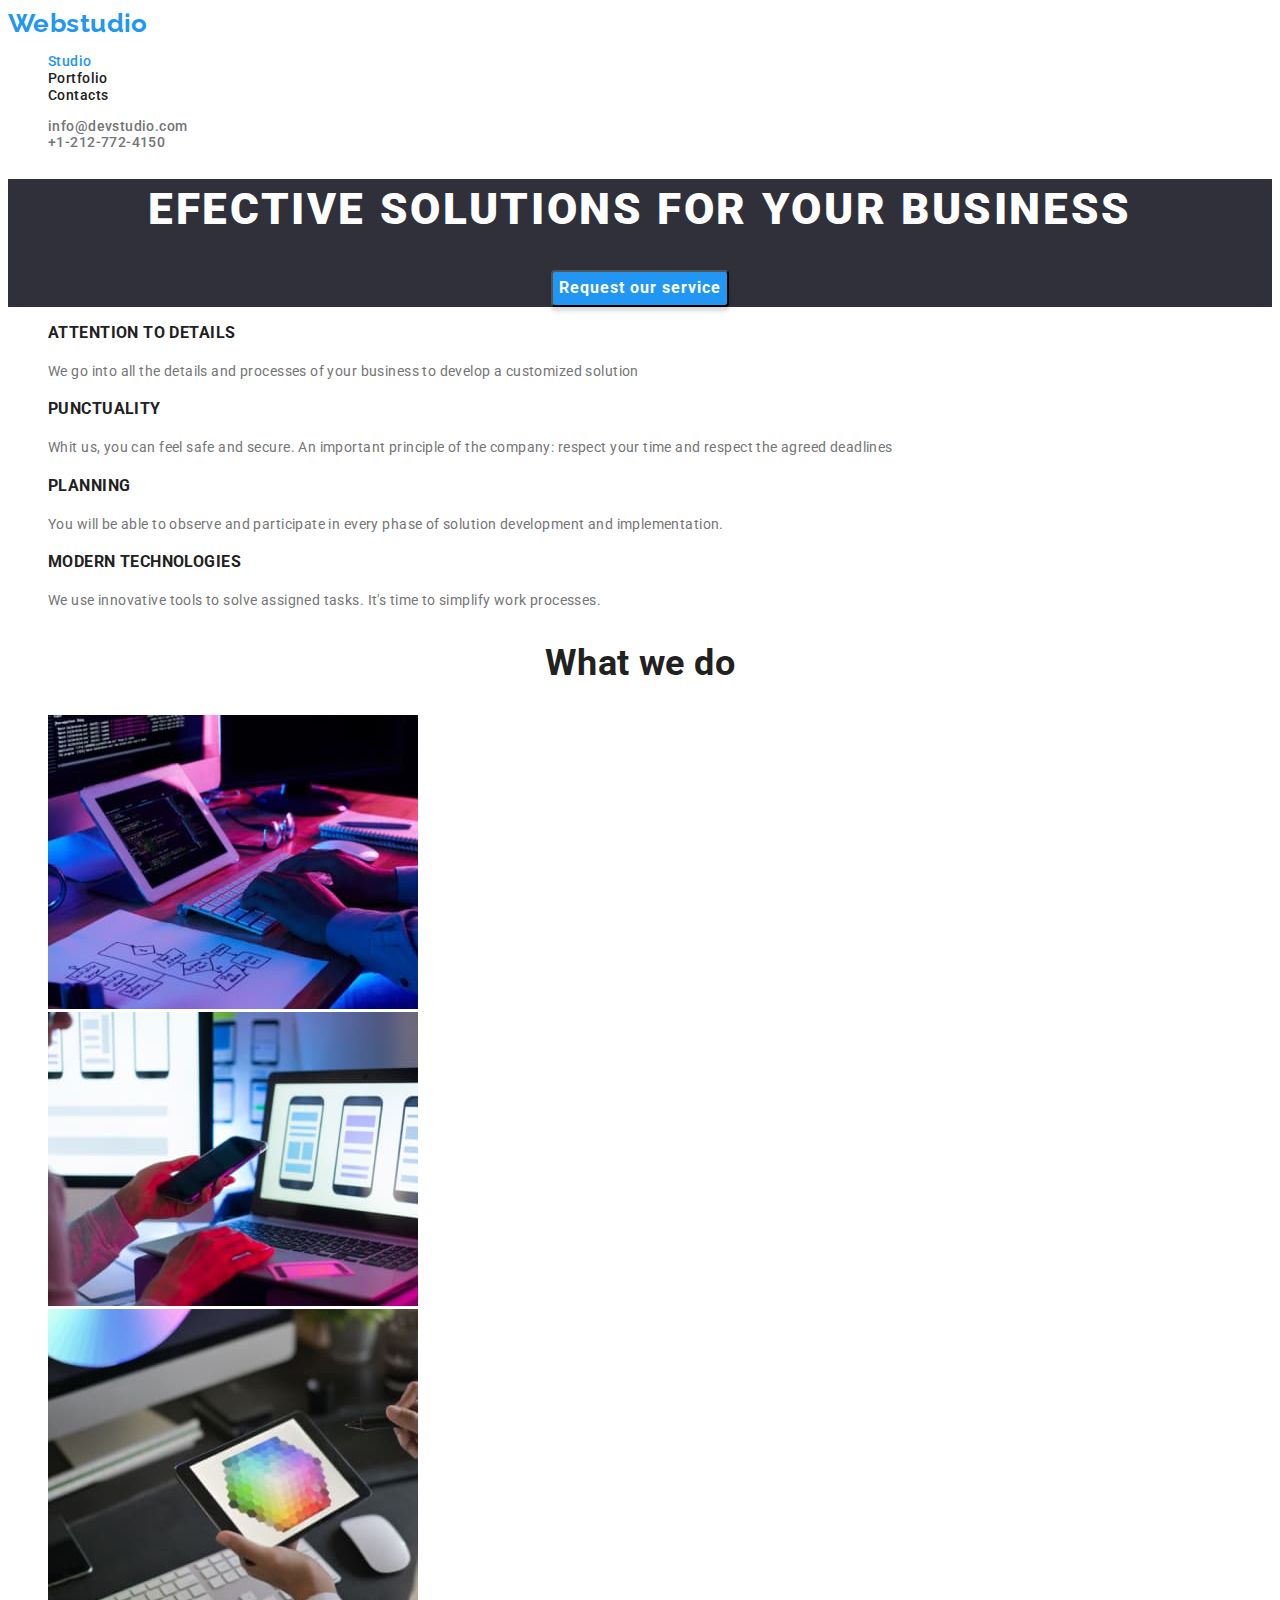
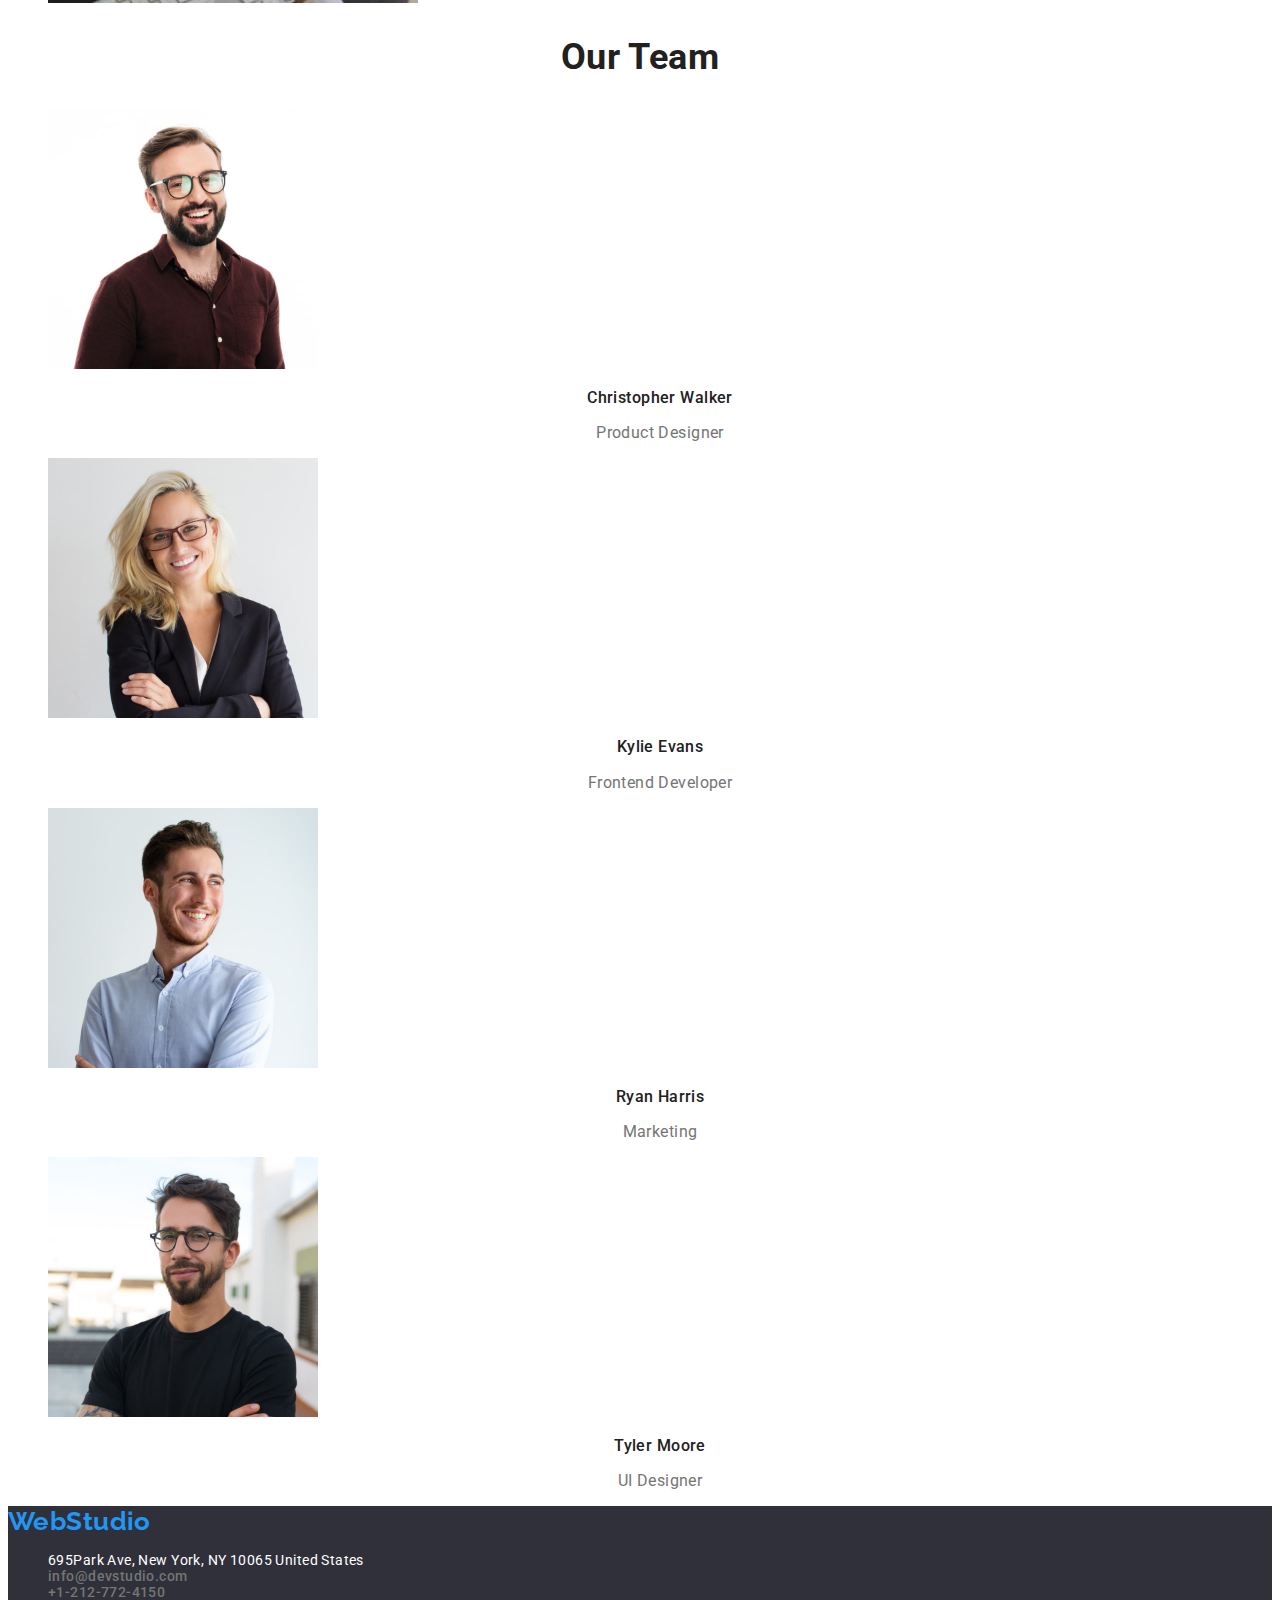
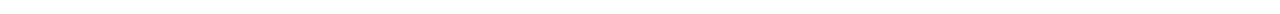
<file: index.html>
<!DOCTYPE html>
<html lang="en">
  <head>
    <meta charset="UTF-8" />
    <meta http-equiv="X-UA-Compatible" content="IE=edge" />
    <meta name="viewport" content="width=device-width, initial-scale=1.0" />
    <title>Document</title>
    <link rel="stylesheet" href="./css/style.css" />
    <link rel="preconnect" href="https://fonts.googleapis.com" />
    <link rel="preconnect" href="https://fonts.gstatic.com" crossorigin />
    <link
      href="https://fonts.googleapis.com/css2?family=Raleway:wght@700&family=Roboto:wght@400;500;700;900&display=swap"
      rel="stylesheet"
    />
  </head>
  <body>
    <header>
      <nav>
        <a class="logo" href="index.html">Webstudio</a>
        <ul class="list">
          <li id="current">
            <a class="link current" href="index.html">Studio</a>
          </li>
          <li>
            <a class="link portfolio" href="portfolio.html">Portfolio</a>
          </li>
          <li><a class="link contacts" href="#">Contacts</a></li>
        </ul>
      </nav>
      <ul class="list">
        <li>
          <a class="link-contact" href="mailto: info@devstudio.com"
            >info@devstudio.com</a
          >
        </li>
        <li>
          <a class="link-contact" href="tel: +1-212-772-4150"
            >+1-212-772-4150</a
          >
        </li>
      </ul>
    </header>
    <main>
      <section class="hero-section">
        <h1 class="hero-section-title">Efective Solutions For Your Business</h1>
        <button class="hero-section-button" type="button">
          Request our service
        </button>
      </section>
      <section class="feature-section">
        <h2 class="feature-section-title" hidden>Características</h2>
        <ul class="list">
          <li>
            <h3 class="feature-section-list-title">Attention To Details</h3>
            <p class="feature-section-list-text">
              We go into all the details and processes of your business to
              develop a customized solution
            </p>
          </li>
          <li>
            <h3 class="feature-section-list-title">Punctuality</h3>
            <p class="feature-section-list-text">
              Whit us, you can feel safe and secure. An important principle of
              the company: respect your time and respect the agreed deadlines
            </p>
          </li>
          <li>
            <h3 class="feature-section-list-title">Planning</h3>
            <p class="feature-section-list-text">
              You will be able to observe and participate in every phase of
              solution development and implementation.
            </p>
          </li>
          <li>
            <h3 class="feature-section-list-title">Modern Technologies</h3>
            <p class="feature-section-list-text">
              We use innovative tools to solve assigned tasks. It's time to
              simplify work processes.
            </p>
          </li>
        </ul>
      </section>
      <section>
        <h2 class="section-subtitle">What we do</h2>
        <ul class="list">
          <li>
            <img
              class="type"
              src="./images/img1.jpg"
              width="370"
              height="294"
              alt="Digitando codigo html"
            />
          </li>
          <li>
            <img
              class="produce"
              src="./images/img2.jpg"
              width="370"
              height="294"
              alt="Creando app de celular"
            />
          </li>
          <li>
            <img
              class="create"
              src="./images/img3.jpg"
              width="370"
              height="294"
              alt="Creando imagenes para mehorar interfaz grafica"
            />
          </li>
        </ul>
      </section>
      <section class="team-section">
        <h2 class="section-subtitle">Our Team</h2>
        <ul class="list">
          <li>
            <img
              class="team-section-list-images"
              src="./images/img4.jpg"
              width="270"
              height="260"
              alt="Christopher Walker"
            />
            <h3 class="team-section-list-description">Christopher Walker</h3>
            <p class="team-section-list-text">Product Designer</p>
          </li>
          <li>
            <img
              class="team-section-list-images"
              src="./images/img5.jpg"
              width="270"
              height="260"
              alt="Kylie Evans"
            />
            <h3 class="team-section-list-description">Kylie Evans</h3>
            <p class="team-section-list-text">Frontend Developer</p>
          </li>
          <li>
            <img
              class="team-section-list-images"
              src="./images/img6.jpg"
              width="270"
              height="260"
              alt="Ryan Harris"
            />
            <h3 class="team-section-list-description">Ryan Harris</h3>
            <p class="team-section-list-text">Marketing</p>
          </li>
          <li>
            <img
              class="team-section-list-images"
              src="./images/img7.jpg"
              width="270"
              height="260"
              alt="Tyler Moore"
            />
            <h3 class="team-section-list-description">Tyler Moore</h3>
            <p class="team-section-list-text">UI Designer</p>
          </li>
        </ul>
      </section>
    </main>
    <footer class="footer">
      <a class="logo" href="WebStudio">WebStudio</a>
      <address>
        <ul class="list">
          <li>
            <a class="link-site" href="https://goo.gl/maps/ua91CeisvxC2wW5t7"
              >695Park Ave, New York, NY 10065 United States</a
            >
          </li>
          <li>
            <a class="link-contact" href="mailto:info@devstudio.com"
              >info@devstudio.com</a
            >
          </li>
          <li>
            <a class="link-contact" href="tel:+1-212-772-4150"
              >+1-212-772-4150</a
            >
          </li>
        </ul>
      </address>
    </footer>
  </body>
</html>
</file>
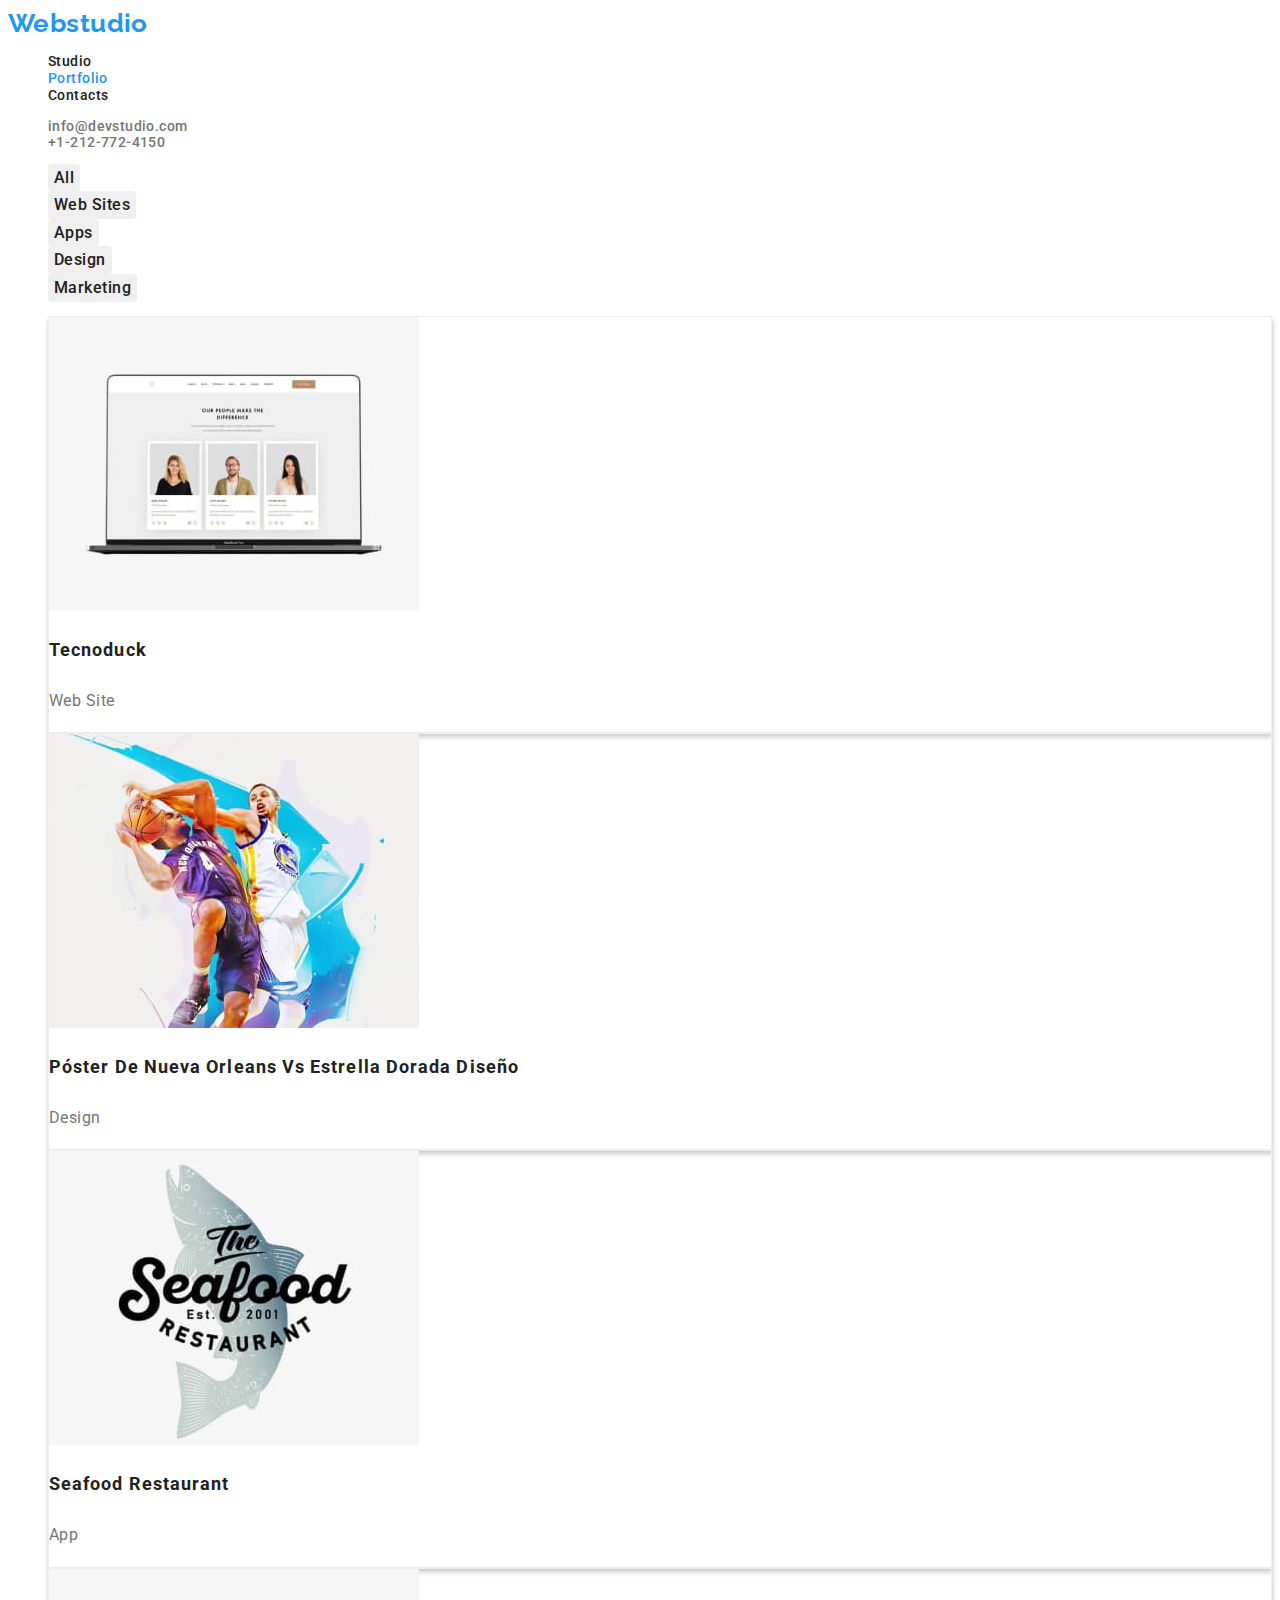
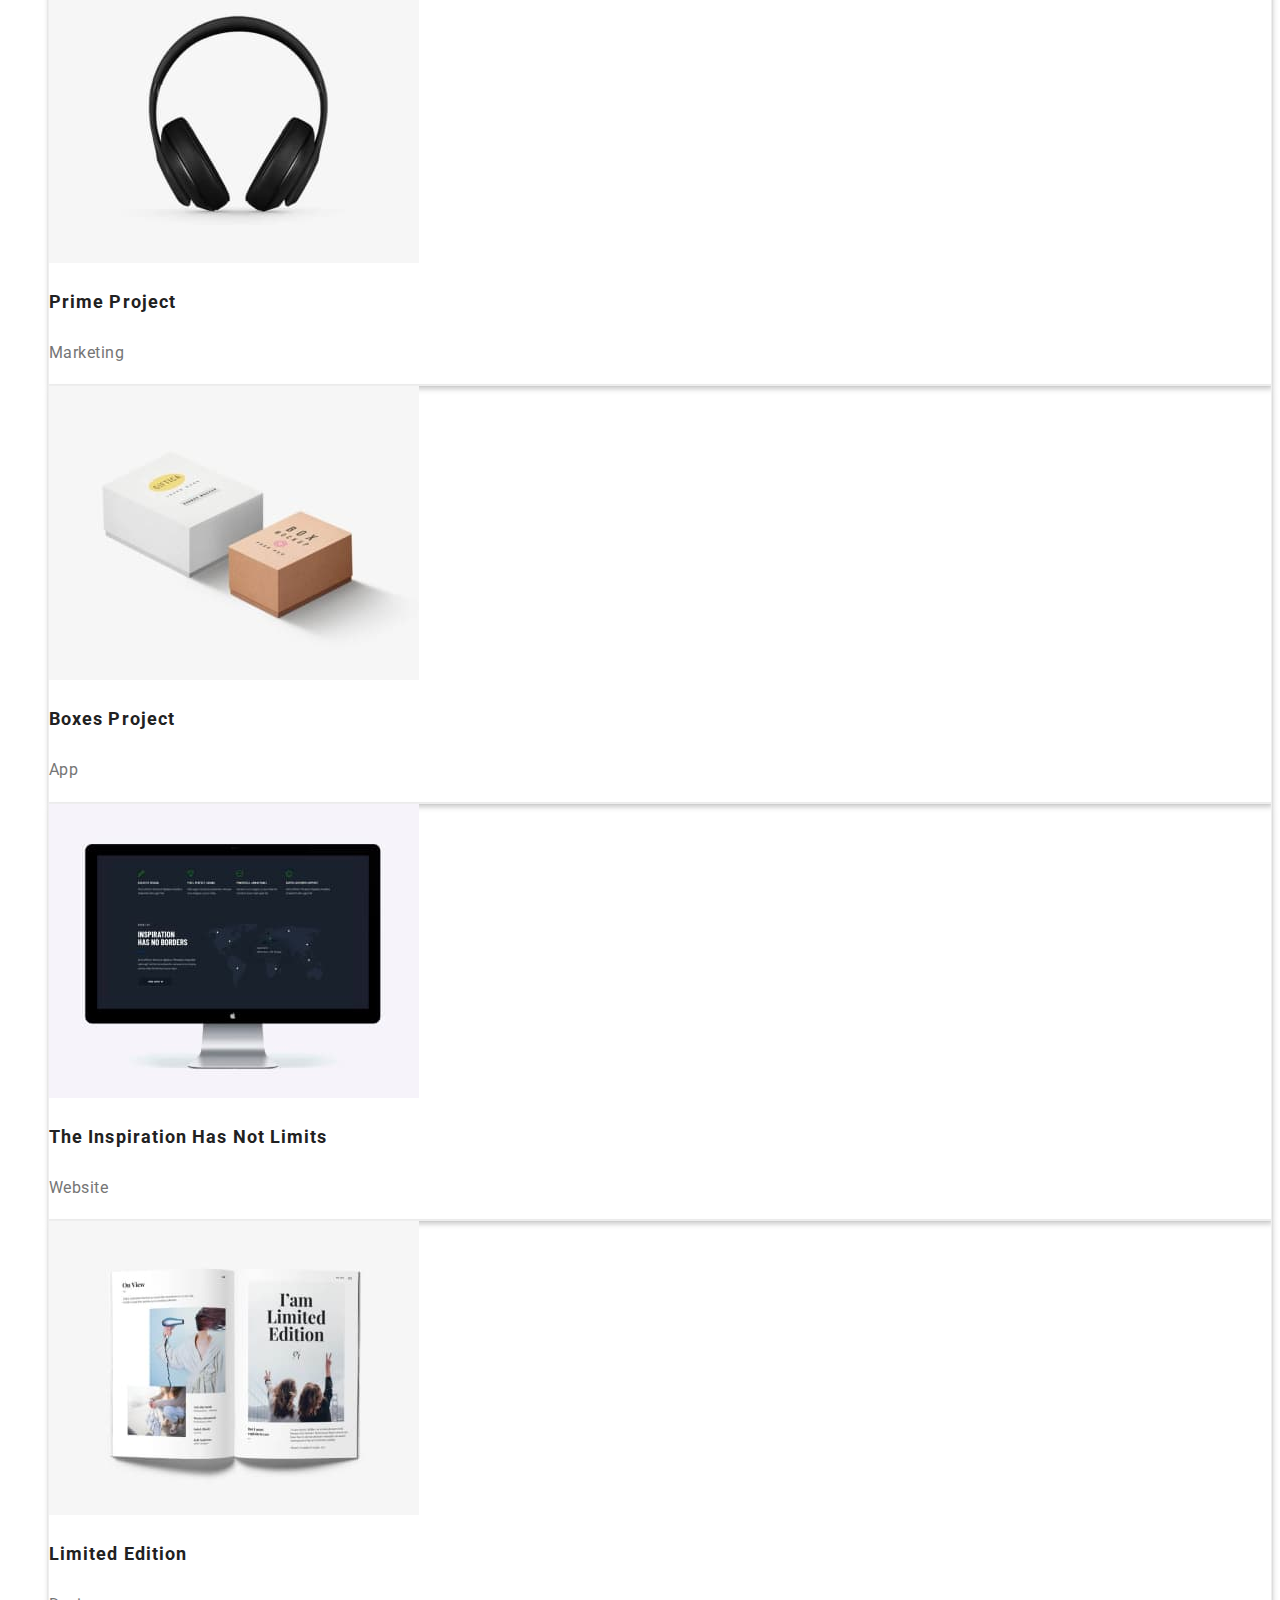
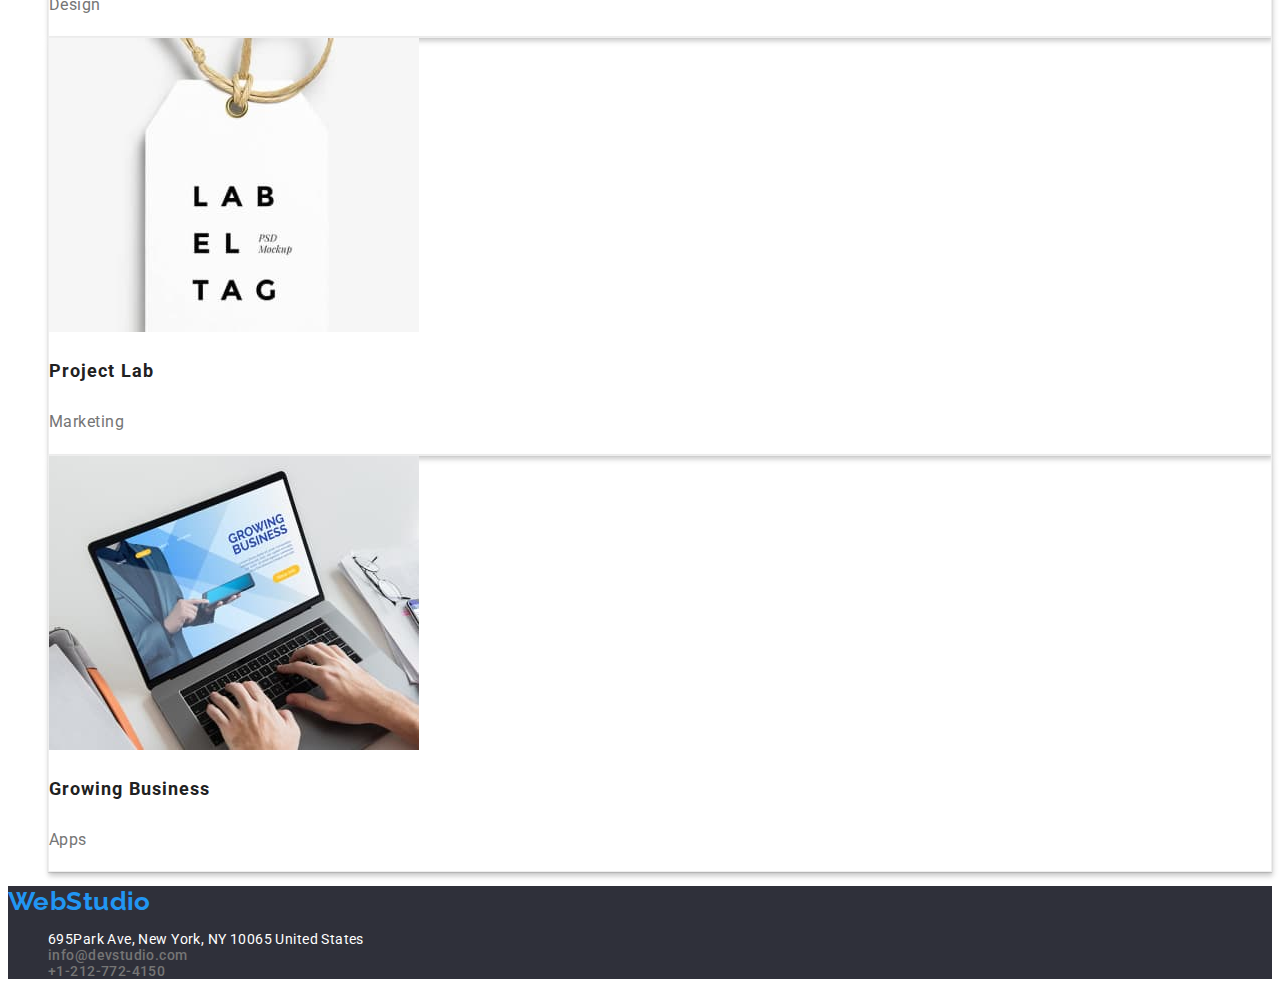
<file: portfolio.html>
<!DOCTYPE html>
<html lang="en">
  <head>
    <meta charset="UTF-8" />
    <meta http-equiv="X-UA-Compatible" content="IE=edge" />
    <meta name="viewport" content="width=device-width, initial-scale=1.0" />
    <title>Document</title>
    <link rel="stylesheet" href="./css/style.css" />
    <link rel="preconnect" href="https://fonts.googleapis.com" />
    <link rel="preconnect" href="https://fonts.gstatic.com" crossorigin />
    <link
      href="https://fonts.googleapis.com/css2?family=Raleway:wght@700&family=Roboto:wght@400;500;700;900&display=swap"
      rel="stylesheet"
    />
  </head>
  <body class="body">
    <header>
      <nav>
        <a class="logo" href="index.html">Webstudio</a>
        <ul class="list">
          <li><a class="link" href="index.html">Studio</a></li>
          <li id="current">
            <a class="link current" href="portfolio.html">Portfolio</a>
          </li>
          <li><a class="link contacts" href="#">Contacts</a></li>
        </ul>
      </nav>
      <ul class="list">
        <li>
          <a class="link-contact" href="mailto: info@devstudio.com"
            >info@devstudio.com</a
          >
        </li>
        <li>
          <a class="link-contact" href="tel: +1-212-772-4150"
            >+1-212-772-4150</a
          >
        </li>
      </ul>
    </header>
    <main>
      <section>
        <h1 hidden>portfolio</h1>
        <ul class="list">
          <li><button class="button all" type="button">all</button></li>
          <li>
            <button class="button web sites" type="button">web sites</button>
          </li>
          <li><button class="button apps" type="button">apps</button></li>
          <li><button class="button design" type="button">design</button></li>
          <li>
            <button class="button marketing" type="button">marketing</button
            ><br />
          </li>
        </ul>
      </section>
      <section>
        <ul class="list">
          <li class="container">
            <img
              class="computer"
              src="./images/img8.jpg"
              width="370"
              height="294"
              alt="Computer"
            />
            <h3 class="description">tecnoduck</h3>
            <p class="text">web site</p>
          </li>
          <li class="container">
            <img
              class="poster"
              src="./images/img9.jpg"
              width="370"
              height="294"
              alt="new orleans vs golden star"
            />
            <h3 class="description">
              Póster de Nueva Orleans vs Estrella Dorada Diseño
            </h3>
            <p class="text">design</p>
          </li>
          <li class="container">
            <img
              class="seafood"
              src="./images/img10.jpg"
              width="370"
              height="294"
              alt="seafood restaurant"
            />
            <h3 class="description">Seafood restaurant</h3>
            <p class="text">app</p>
          </li>
          <li class="container">
            <img
              class="earphones"
              src="./images/img11.jpg"
              width="370"
              height="294"
              alt="earphones"
            />
            <h3 class="description">prime project</h3>
            <p class="text">marketing</p>
          </li>
          <li class="container">
            <img
              class="boxes"
              src="./images/img12.jpg"
              width="370"
              height="294"
              alt="boxes project"
            />
            <h3 class="description">boxes project</h3>
            <p class="text">app</p>
          </li>
          <li class="container">
            <img
              class="inspiration"
              src="./images/img13.jpg"
              width="370"
              height="294"
              alt="inspiration"
            />
            <h3 class="description">the inspiration has not limits</h3>
            <p class="text">website</p>
          </li>
          <li class="container">
            <img
              class="limited-edition"
              src="./images/img14.jpg"
              width="370"
              height="294"
              alt="limited edition"
            />
            <h3 class="description">limited edition</h3>
            <p class="text">design</p>
          </li>
          <li class="container">
            <img
              class="lab-project"
              src="./images/img15.jpg"
              width="370"
              height="294"
              alt="lab project"
            />
            <h3 class="description">project lab</h3>
            <p class="text">marketing</p>
          </li>
          <li class="container">
            <img
              class="growing-business"
              src="./images/img16.jpg"
              width="370"
              height="294"
              alt="growing business"
            />
            <h3 class="description">growing business</h3>
            <p class="text">apps</p>
          </li>
        </ul>
      </section>
    </main>
    <footer class="footer">
      <a class="logo" href="logo">WebStudio</a>
      <address>
        <ul class="list">
          <li>
            <a class="link-site" href="https://goo.gl/maps/ua91CeisvxC2wW5t7"
              >695Park Ave, New York, NY 10065 United States</a
            >
          </li>
          <li>
            <a class="link-contact" href=" mailto: info@devstudio.com"
              >info@devstudio.com</a
            >
          </li>
          <li>
            <a class="link-contact" href="tel: +1-212-772-4150"
              >+1-212-772-4150</a
            >
          </li>
        </ul>
      </address>
    </footer>
  </body>
</html>
</file>
<file: css/style.css>
body {
  font-size: 14px;
  font-family: 'Roboto', sans-serif;
  letter-spacing: 0.03em;
  color: var(--primary-text-color);
  background-color: var(--primary-white-color);
}
:root {
  --brand-color: #2196f3;
  --primary-text-color: #212121;
  --primary-white-color: #ffffff;
  --primary-enlace-color: #757575;
  --primary-background-color: #2f303a;
  --secondary-text-color: #757575;
  --secondary-background-color: #f5f4fa;
  --container-color: #eeeeee;
}
.list {
  list-style: none;
}
.button:focus {
  color: var(--brand-color);
  outline: none;
}
.link:focus {
  color: var(--brand-color);
}
.logo {
  font-family: 'Raleway';
  font-style: normal;
  font-weight: 700;
  font-size: 26px;
  line-height: 1.2;
  color: var(--brand-color);
  text-decoration: none;
  cursor: pointer;
}
.link {
  font-style: normal;
  font-weight: 500;
  line-height: 1.2;
  color: var(--primary-text-color);
  text-decoration: none;
  cursor: pointer;
}
.link-contact {
  font-style: normal;
  font-weight: 500;
  font-size: 14px;
  color: #757575;
  text-decoration: none;
  list-style: none;
}
.link-contact:hover,
.link-contact:focus {
  color: var(--brand-color);
}

.link:hover {
  color: var(--brand-color);
}
.hero-section {
  background: var(--primary-background-color);
  text-align: center;
}
.hero-section-title {
  font-style: normal;
  font-weight: 900;
  font-size: 44px;
  line-height: 1.4;
  text-align: center;
  letter-spacing: 0.06em;
  text-transform: uppercase;
  color: var(--primary-white-color);
}
.hero-section-button {
  font-family: inherit;
  font-style: normal;
  font-weight: 700;
  font-size: 16px;
  line-height: 1.9;
  align-items: center;
  text-align: center;
  letter-spacing: 0.06em;
  color: var(--primary-white-color);
  background: var(--brand-color);
  box-shadow: 0px 4px 4px rgba(0, 0, 0, 0.15);
  border-radius: 4px;
  cursor: pointer;
}
.hero-section-button:focus,
.hero-section-button:hover {
  outline: var(--brand-color);
}
.feature-section-list-title {
  font-style: normal;
  font-weight: 700;
  line-height: 1.2;
  text-transform: uppercase;
  color: var(--primary-text-color);
}
.feature-section-list-text {
  font-style: normal;
  font-weight: 400;
  line-height: 24px;
  color: var(--secondary-text-color);
}
.section-subtitle {
  font-style: normal;
  font-weight: 700;
  font-size: 36px;
  line-height: 1.2;
  text-align: center;
  color: var(--primary-text-color);
}
.team-section-list-description {
  font-style: normal;
  font-weight: 500;
  font-size: 16px;
  line-height: 1.2;
  text-align: center;
  color: var(--primary-text-color);
}
.team-section-list-text {
  font-style: normal;
  font-weight: 400;
  font-size: 16px;
  line-height: 1.2;
  text-align: center;
  color: var(--primary-enlace-color);
}
.footer {
  background: var(--primary-background-color);
}
.link-site {
  font-style: normal;
  font-weight: 400;
  font-size: 14px;
  color: var(--primary-white-color);
  text-decoration: none;
}
.link-site:hover,
.link-site:focus {
  color: var(--brand-color);
}

.button {
  font-family: inherit;
  color: var(--primary-text-color);
  font-style: normal;
  font-weight: 500;
  font-size: 16px;
  line-height: 1.6;
  text-align: center;
  letter-spacing: 0.03em;
  border-radius: 4px;
  border: none;
  text-transform: capitalize;
  cursor: pointer;
}
.button:hover {
  color: var(--primary-white-color);
  background: var(--brand-color);
}
.list-container {
  list-style: none;
}
.container {
  color: var(--primary-white-color);
  border: 1px solid var(--container-color);
  box-shadow: 0px 1px 1px rgba(0, 0, 0, 0.12), 0px 4px 4px rgba(0, 0, 0, 0.06),
    1px 4px 6px rgba(0, 0, 0, 0.16);
}
.description {
  font-style: normal;
  font-weight: 700;
  font-size: 18px;
  line-height: 2;
  letter-spacing: 0.06em;
  color: var(--primary-text-color);
  text-transform: capitalize;
}
.text {
  font-style: normal;
  font-weight: 400;
  font-size: 16px;
  line-height: 1.9;
  letter-spacing: 0.03em;
  color: var(--secondary-text-color);
  text-transform: capitalize;
}
.current {
  color: var(--brand-color);
  text-decoration: none;
}
</file>
